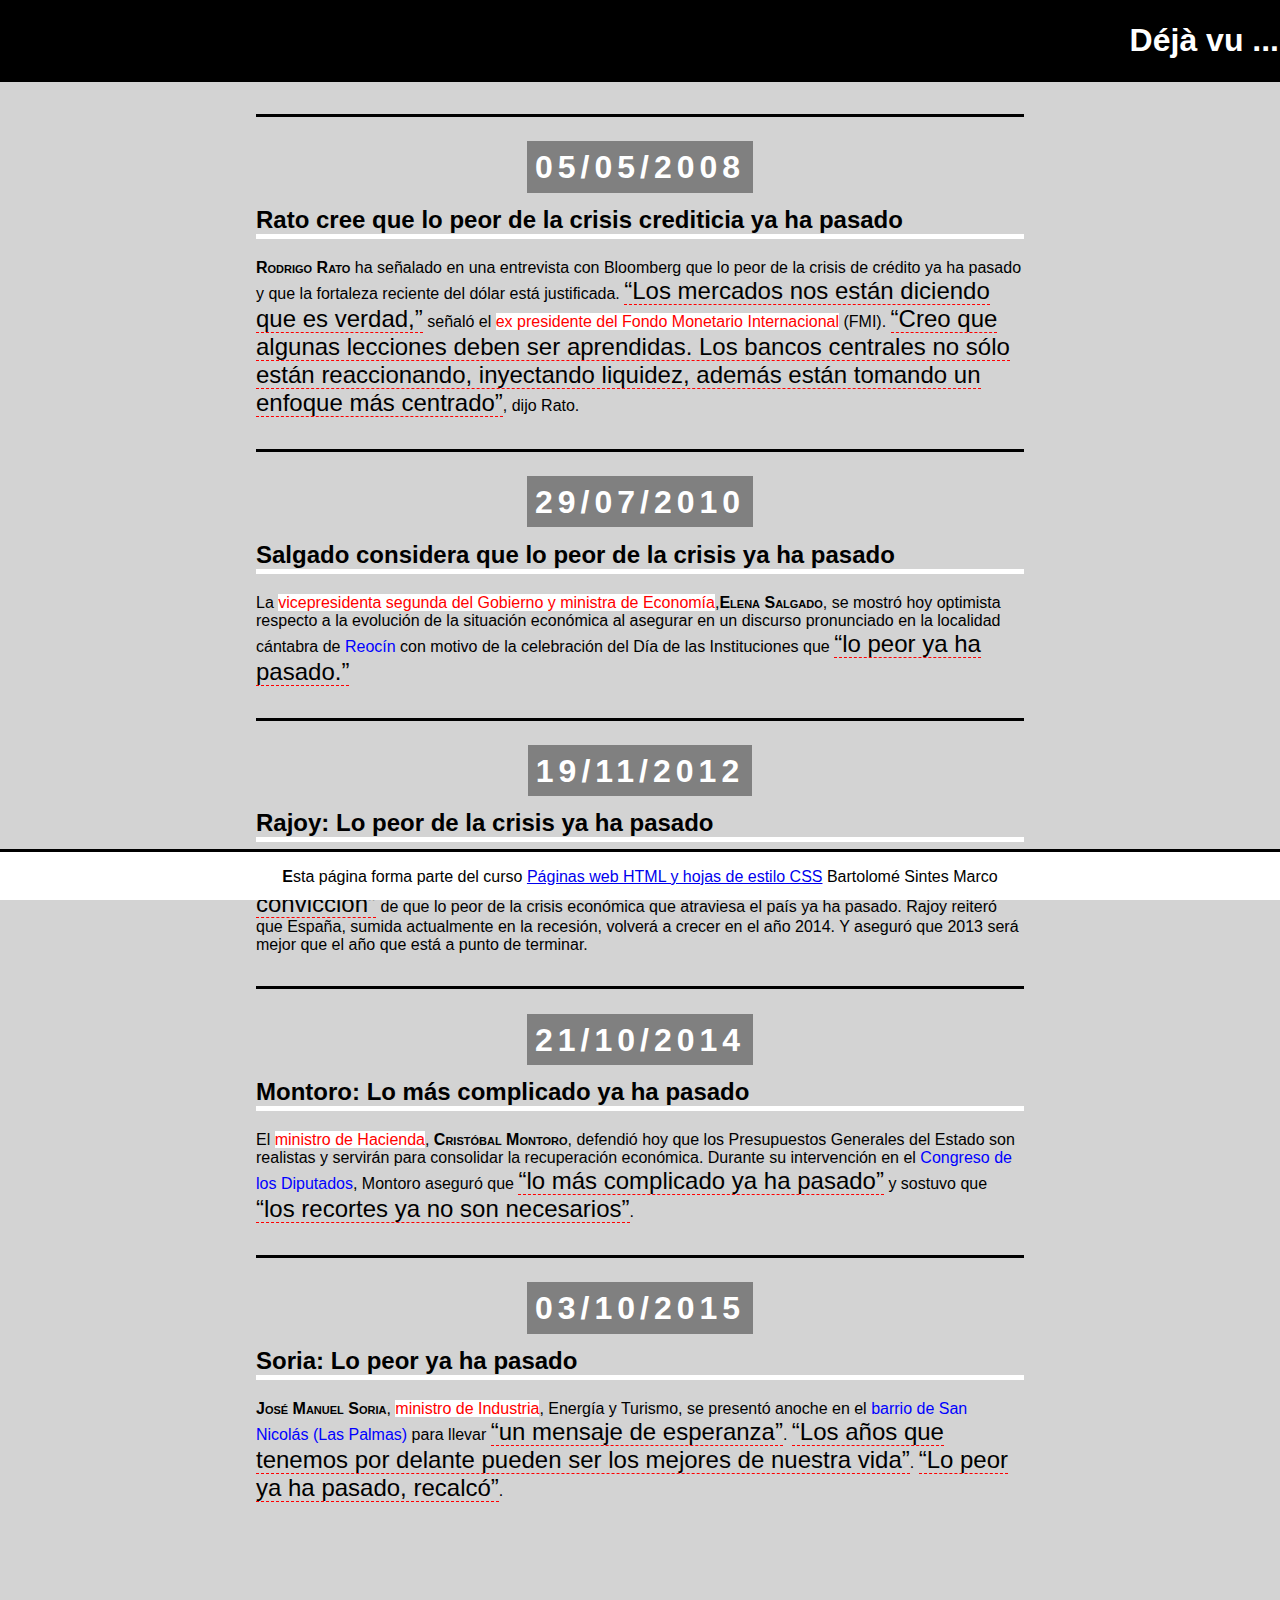
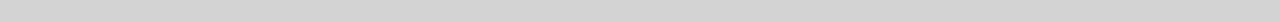
<file: Politica/public/index.html>
<!DOCTYPE html>
<html>
<head>
<meta charset="UTF-8">
<title>Déjà vu ...</title>
<link rel="stylesheet" href="style.css">
</head>
<body class="fondo">
	<header class="titulo_prin">
		<h1>Déjà vu ...</h1>
	</header>
	<main>
		<section>
			<p class="timep">
			<time class="fecha" datetime="05-05-2008">05/05/2008</time>
			</p>
		</section>
		<header>
			<h2 class="subtitulo">Rato cree que lo peor de la crisis crediticia ya ha pasado</h2>
		</header>
		<section class="sec">
			<p><span class="negrita">Rodrigo Rato</span> ha señalado en una entrevista con Bloomberg que lo peor de la crisis de crédito ya ha pasado y que la fortaleza reciente del dólar está justificada. 
			<q class="sub">Los mercados nos están diciendo que es verdad,</q> señaló el <span class="job">ex presidente del Fondo Monetario Internacional</span> (FMI).
			<q class="sub">Creo que algunas lecciones deben ser aprendidas. Los bancos centrales no sólo están reaccionando, inyectando liquidez, además están tomando un enfoque más centrado</q>, dijo Rato.</p>
		</section>
		<section>
			<p class="timep">
			<time class="fecha" datetime="29-07-2010">29/07/2010</time>
			</p>
		</section>
		<header>
			<h2 class="subtitulo">Salgado considera que lo peor de la crisis ya ha pasado</h2>
		</header>
			<section class="sec">
			<p>La <span class="job">vicepresidenta segunda del Gobierno y ministra de Economía</span>,<span class="negrita">Elena Salgado</span>, 
			se mostró hoy optimista respecto a la evolución de la situación económica al asegurar en 
			un discurso pronunciado en la localidad cántabra de <span class="loc">Reocín</span> con motivo de la celebración del 
			Día de las Instituciones que <q class="sub">lo peor ya ha pasado.</q></p>
			</section>
		<section>
			<p class="timep">
			<time class="fecha" datetime="19-11-2012">19/11/2012</time>
			</p>
		</section>
		<header>
			<h2 class="subtitulo">Rajoy: Lo peor de la crisis ya ha pasado</h2>
		</header>
		<section class="sec">
			<p>El <span class="job">presidente del Gobierno español</span>,<span class="negrita">Mariano Rajoy</span>, 
			expresó hoy en <span class="loc">La Moncloa</span> su <q class="sub">total y absoluta convicción</q> de que lo peor de la crisis económica que atraviesa 
			el país ya ha pasado. Rajoy reiteró que España, sumida actualmente en la recesión, volverá a crecer en el año 2014. 
			Y aseguró que 2013 será mejor que el año que está a punto de terminar.</p>
			</section>
		<section>
			<p class="timep">
			<time class="fecha" datetime="21-10-2014">21/10/2014</time>
			</p>
		</section>
		<header>
			<h2 class="subtitulo">Montoro: Lo más complicado ya ha pasado</h2>
		</header>
		<section class="sec">
			<p>El <span class="job">ministro de Hacienda</span>, <span class="negrita">Cristóbal Montoro</span>, defendió hoy que los Presupuestos Generales del Estado son realistas
			 y servirán para consolidar la recuperación económica. Durante su intervención en el <span class="loc">Congreso de los Diputados</span>, Montoro 
			 aseguró que <q class="sub">lo más complicado ya ha pasado</q> y sostuvo que <q class="sub">los recortes ya no son necesarios</q>.</p>
		</section>
		<section>
			<p class="timep">
			<time class="fecha" datetime="03-10-2015">03/10/2015</time>
			</p>
		</section>
		<header>
			<h2 class="subtitulo">Soria: Lo peor ya ha pasado</h2>
		</header>
		<section class="sec">
			<p><span class="negrita">José Manuel Soria</span>, <span class="job">ministro de Industria</span>, Energía y Turismo, se presentó anoche en el <span class="loc">barrio de San Nicolás (Las Palmas)</span> para llevar <q class="sub">un mensaje de esperanza</q>. 
			<q class="sub">Los años que tenemos por delante pueden ser los mejores de nuestra vida</q>. <q class="sub">Lo peor ya ha pasado, recalcó</q>.</p>
		</section>		
	</main>
	<br></br>
	<br></br>
	<footer class=final>
		<p id="autor"><b>E</b>sta página forma parte del curso <a href="https://www.mclibre.org/consultar/htmlcss/">Páginas web HTML y hojas de estilo CSS</a> Bartolomé Sintes Marco</p>
	</footer>
</body>
</html>
</file>
<file: Politica/public/style.css>
@charset "UTF-8";
.fondo{
	background-color: lightgrey;
	font-family: sans-serif;
	text-align: justific;
	margin: 0 0 2em;
	display: block;
}
.titulo_prin{
	color: white;
	text-align: right;
	background-color: black;
	padding: 1px;
	margin: 0;
}

.timep{
	border-top: black 3px solid;
 	margin-top: 2em;
  	padding-top: 2em;
  	margin-left: 20%;
  	margin-right: 20%;
  	text-align: center;
}

.subtitulo{
	margin-left: 20%;
  	margin-right: 20%;
  	border-bottom: white 5px solid;
}
.fecha {
	background-color: grey;
	color: white;
	font-weight: bold;
	letter-spacing: 5px;
	font-size: 200%;
	padding-left: 1%;
	padding-right: 1%;
	padding-top: 1%;
	padding-bottom: 1%;
}
.sec{
	margin-left: 20%;
  	margin-right: 20%;
}
.negrita{
	font-weight: bold;
	font-variant: small-caps;
}
.sub{
  border-bottom: red 1px dashed;
  font-size: 150%;
}
.job{
	background-color: white;
	color: red;
}
.loc{
	color: blue;
}
.final{
	position: fixed;
	bottom: 0;
	right: 0;
	border-top: 0.2em solid black;
	background-color: white;
	padding-bottom: 1em;
	width: 100%;
	height: 2em;
	text-align: center;
}
.autor{
	position:relative;
	display: inline-block;
	font-size: smaller;
}
</file>
